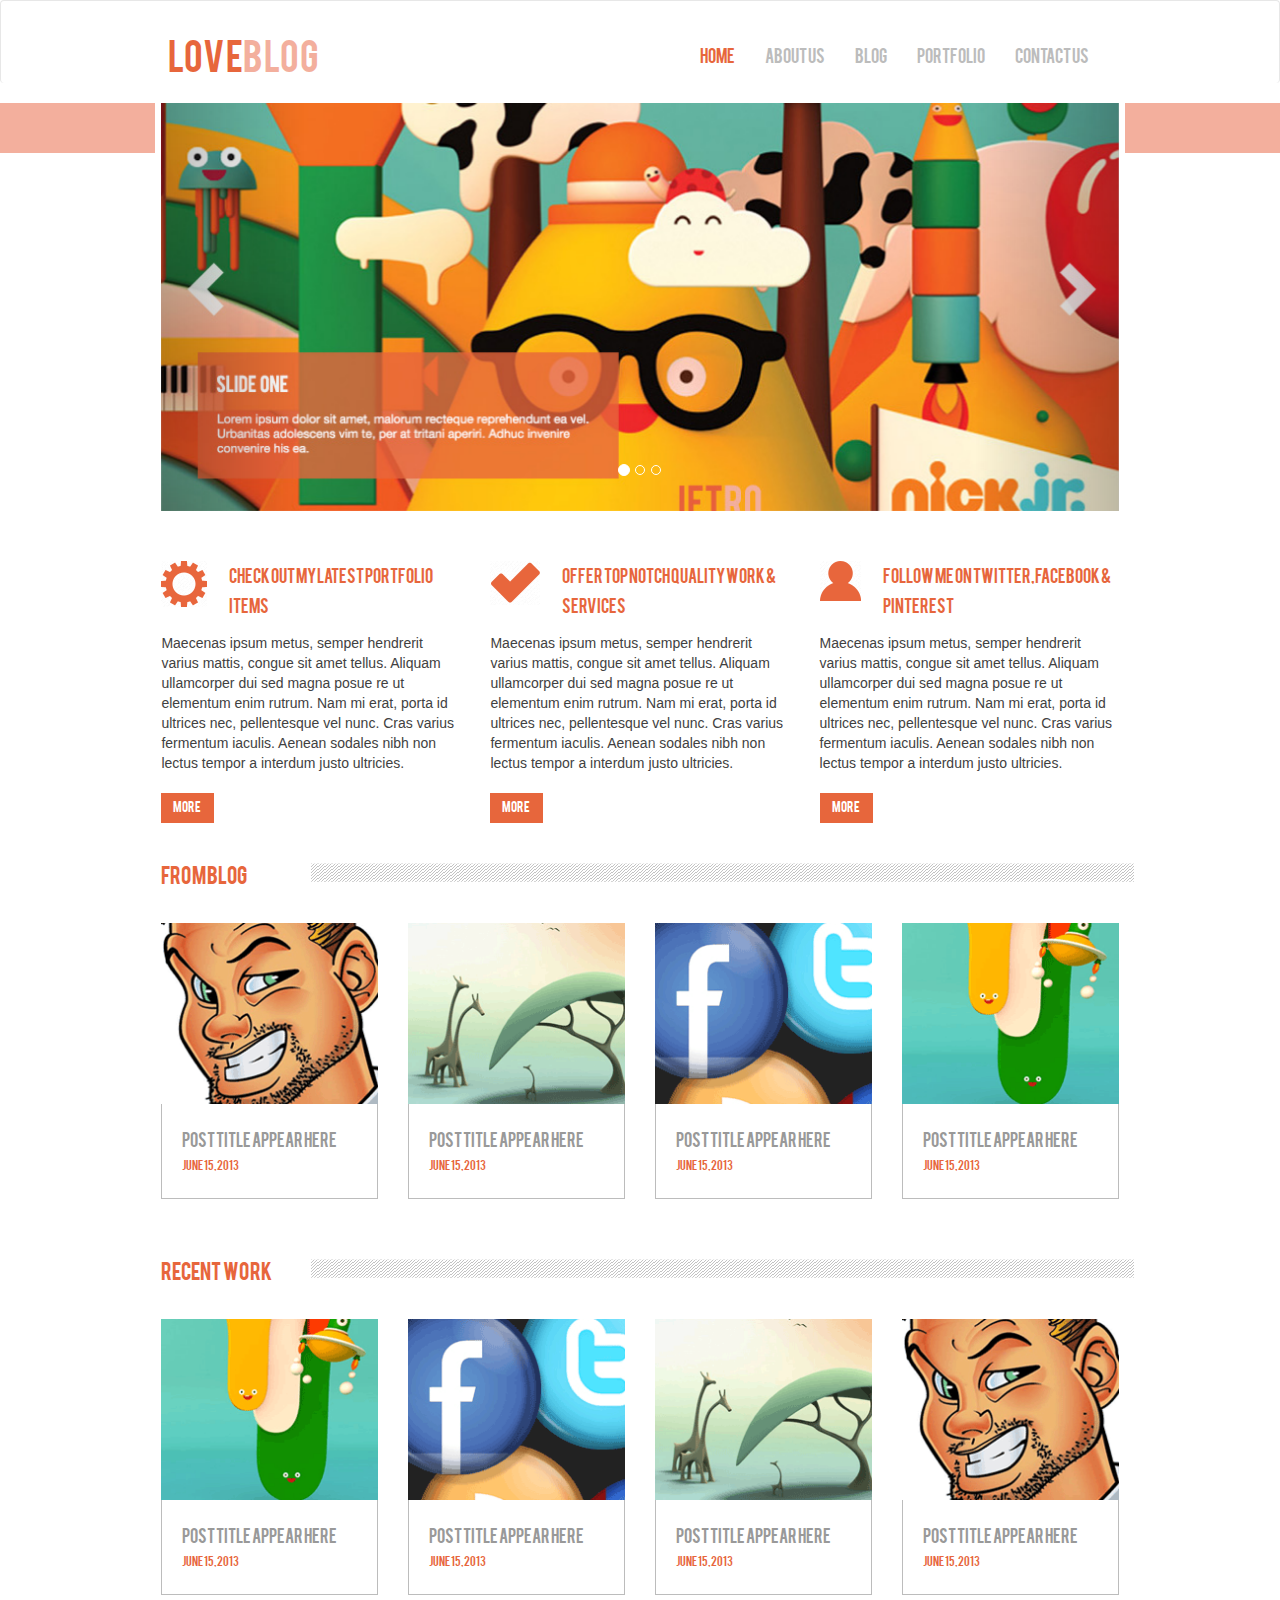
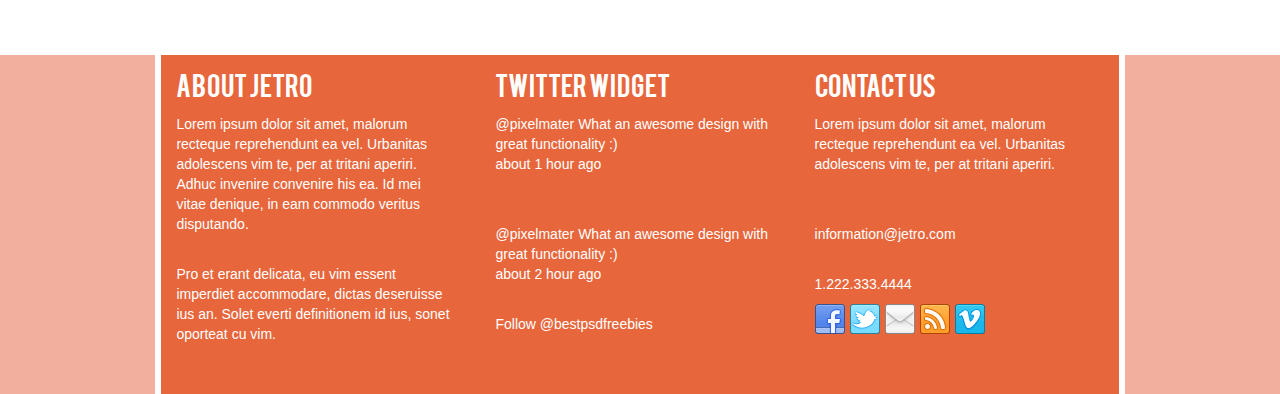
<file: index.html>
<!DOCTYPE html>
<html lang="en">
<head>
	<meta charset="UTF-8">
	<title>Welcome to my site</title>
	<meta http-equiv="Content-Type" content="text/html; charset=utf-8" />
	<meta name="viewport" content="width=device-width, initial-scale=1.0">
	<link rel="stylesheet" href="css/bootstrap.min.css">
	<link rel="stylesheet" href="https://maxcdn.bootstrapcdn.com/bootstrap/3.3.6/css/bootstrap.min.css" integrity="sha384-1q8mTJOASx8j1Au+a5WDVnPi2lkFfwwEAa8hDDdjZlpLegxhjVME1fgjWPGmkzs7" crossorigin="anonymous">	
	<link href="css/main.css" rel="stylesheet" media="screen">
	<link href='http://fonts.googleapis.com/css?family=Open+Sans+Condensed:300|Playfair+Display:400italic' rel='stylesheet' type='text/css' />

</head>
<body>	
	<header>
		<nav class="navbar navbar-default" role="navigation">
			<!-- El logotipo y el icono que despliega el menú se agrupan para mostrarlos mejor en los dispositivos móviles -->
			<div class="container">
				<div class="navbar-header">

					<button type="button" class="navbar-toggle" data-toggle="collapse" data-target=".navbar-ex1-collapse">
						<span class="sr-only">Desplegar navegación</span>
						<span class="icon-bar"></span>
						<span class="icon-bar"></span>
						<span class="icon-bar"></span>
					</button>
					<div>	
						<a class="navbar-brand" href="index.html">LOVE<span>BLOG</span></a>
					</div>
				</div>
				<!-- Agrupar los enlaces de navegación, los formularios y cualquier otro elemento que se pueda ocultar al minimizar la barra -->
				<div class="collapse navbar-collapse navbar-ex1-collapse">
					<ul class="nav navbar-nav navbar-right">
						<li ><a class="active" href="index.html">Home</a></li>
						<li ><a href="aboutus.html">About us</a></li>
						<li ><a href="blog.html">Blog</a></li>
						<li ><a href="portafolio


						.html">Portfolio</a></li>
						<li ><a href="contactus.html">Contact us</a></li>
					</ul>
				</div>
			</div>
		</nav>
	</header>
	<section class="box-orangelight">	
	</section>	
	<section class="encima">	
		<div class="container">
			<div id="myCarousel" class="carousel slide" data-ride="carousel">
				<!-- Indicators -->
				<ol class="carousel-indicators hidden-xs">
					<li data-target="#myCarousel" data-slide-to="0" class="active"></li>
					<li data-target="#myCarousel" data-slide-to="1"></li>
					<li data-target="#myCarousel" data-slide-to="2"></li>
				</ol>

				<!-- Wrapper for slides -->
				<div class="carousel-inner" role="listbox hidden-xs">
					<div class="item active ">
						<img class="img-responsive" src="images/slider.jpg" alt=""/>
						<div class="carousel-caption hidden-xs">
						</div>
					</div>
					<div class="item">
						<img src="images/large/1.jpg" alt=""/>
						<div class="carousel-caption hidden-xs">
						</div>
					</div>
					<div class="item ">
						<img src="images/large/2.jpg" alt=""/>
						<div class="carousel-caption hidden-xs">
						</div>
					</div>
					<div class="item ">
						<img src="images/large/3.jpg" alt=""/>
						<div class="carousel-caption hidden-xs">
						</div>
					</div>
					<div class="item ">
						<img src="images/large/4.jpg" alt=""/>
						<div class="carousel-caption hidden-xs">
						</div>
					</div>
					<div class="item ">
						<img src="images/large/5.jpg" alt=""/>
						<div class="carousel-caption hidden-xs">
						</div>
					</div>
					<div class="item ">
						<img src="images/large/6.jpg" alt=""/>
						<div class="carousel-caption hidden-xs">
						</div>
					</div>
					<div class="item ">
						<img src="images/large/7.jpg" alt=""/>
						<div class="carousel-caption hidden-xs">
						</div>
					</div>
				</div>
				<!-- Left and right controls -->
				<a class="hidden-xs left carousel-control" href="#myCarousel" role="button" data-slide="prev">
				</a>
				<a class="hidden-xs right carousel-control" href="#myCarousel" role="button" data-slide="next">
				</a>
			</div>
		</div>
	</section>
	<section id="services">	
		<div class="container">
			<div class="row">
				<div class="col-md-4">
					<div class="media">
						<div class="media-left">
							<a href="#">
								<img class="media-object" src="images/portfolio.png" alt="tools">
							</a>
						</div>
						<div class="media-body">
							<h5>Check out my latest portfolio items</h5>
						</div>
					</div>
					<p>Maecenas ipsum metus, semper hendrerit varius mattis, congue sit amet tellus. Aliquam ullamcorper dui sed magna posue re ut elementum enim rutrum. Nam mi erat, porta id ultrices nec, pellentesque vel nunc. Cras varius fermentum iaculis. Aenean sodales nibh non lectus tempor a interdum justo ultricies.</p>
					<a class="btn-more" href="#">More</a>	
				</div>
				<div class="col-md-4">
					<div class="media">
						<div class="media-left">
							<a href="#">
								<img class="media-object" src="images/offer.png" alt="offer">
							</a>
						</div>
						<div class="media-body">
							<h5>Offer Top Notch Quality Work & Services</h5>
						</div>
					</div>
					<p>Maecenas ipsum metus, semper hendrerit varius mattis, congue sit amet tellus. Aliquam ullamcorper dui sed magna posue re ut elementum enim rutrum. Nam mi erat, porta id ultrices nec, pellentesque vel nunc. Cras varius fermentum iaculis. Aenean sodales nibh non lectus tempor a interdum justo ultricies.</p>
					<a class="btn-more" href="#">More</a>
				</div>
				<div class="col-md-4">
					<div class="media">
						<div class="media-left">
							<a href="#">
								<img class="media-object" src="images/follow.png" alt="follow">
							</a>
						</div>
						<div class="media-body">
							<h5>Follow Me on Twitter,Facebook & Pinterest</h5>
						</div>
					</div>
					<p>Maecenas ipsum metus, semper hendrerit varius mattis, congue sit amet tellus. Aliquam ullamcorper dui sed magna posue re ut elementum enim rutrum. Nam mi erat, porta id ultrices nec, pellentesque vel nunc. Cras varius fermentum iaculis. Aenean sodales nibh non lectus tempor a interdum justo ultricies.</p>
					<a class="btn-more" href="#">More</a>	
				</div>
			</div>	
		</div>
	</section>
	<section id="pictures">
		<div class="container">
			<div class="row pdtb-40-20">
				<div class="col-md-2 ">
					<h4>FROMBLOG</h4>
				</div>
				<div class="col-md-10 bg-rayas">
				</div>
			</div>
			<div class="row">
				<div class="col-md-3 col-xs-6">
					<div class="thumbnail pd-0">
						<img src="images/recent1.png" alt="">
						<div class="caption">
							<h5>Post title appear here</h5>					
							<h6>JUNE 15,2013</h6>
						</div>
					</div>
				</div>
				<div class="col-md-3 col-xs-6">
					<div class="thumbnail pd-0">
						<img src="images/recent2.png" alt="">
						<div class="caption">
							<h5>Post title appear here</h5>					
							<h6>JUNE 15,2013</h6>
						</div>
					</div>
				</div>			
				<div class="col-md-3 col-xs-6">
					<div class="thumbnail pd-0">
						<img src="images/recent3.png" alt="">
						<div class="caption">
							<h5>Post title appear here</h5>					
							<h6>JUNE 15,2013</h6>
						</div>
					</div>
				</div>
				<div class="col-md-3 col-xs-6">
					<div class="thumbnail pd-0">
						<img src="images/recent4.png" alt="">
						<div class="caption">
							<h5>Post title appear here</h5>					
							<h6>JUNE 15,2013</h6>
						</div>
					</div>
				</div>
			</div>		
			<div class="row pdtb-40-20">
				<div class="col-md-2 ">
					<h4>RECENT WORK</h4>
				</div>
				<div class="col-md-10 bg-rayas">
				</div>
			</div>
			<div class="row pdb-40">
				<div class="col-md-3 col-xs-6">
					<div class="thumbnail pd-0">
						<img src="images/recent4.png" alt="">
						<div class="caption">
							<h5>Post title appear here</h5>					
							<h6>JUNE 15,2013</h6>
						</div>
					</div>
				</div>
				<div class="col-md-3 col-xs-6">
					<div class="thumbnail pd-0">
						<img src="images/recent3.png" alt="">
						<div class="caption">
							<h5>Post title appear here</h5>					
							<h6>JUNE 15,2013</h6>
						</div>
					</div>
				</div>			
				<div class="col-md-3 col-xs-6">
					<div class="thumbnail pd-0">
						<img src="images/recent2.png" alt="">
						<div class="caption">
							<h5>Post title appear here</h5>					
							<h6>JUNE 15,2013</h6>
						</div>
					</div>
				</div>
				<div class="col-md-3 col-xs-6">
					<div class="thumbnail pd-0">
						<img src="images/recent1.png" alt="">
						<div class="caption">
							<h5>Post title appear here</h5>					
							<h6>JUNE 15,2013</h6>
						</div>
					</div>
				</div>
			</div>				
		</div>			
	</section>
	<footer class="box-orangelight">
		<div class="container">
			<div class="row pdb-40 bg-orange">
				<div class="col-md-4">
				<h3>About Jetro</h3>	
				<p>Lorem ipsum dolor sit amet, malorum recteque reprehendunt ea vel. Urbanitas adolescens vim te, per at tritani aperiri. Adhuc invenire convenire his ea. Id mei vitae denique, in eam commodo veritus disputando. </p>
				<br>	
				<p>Pro et erant delicata, eu vim essent imperdiet accommodare, dictas deseruisse ius an. Solet everti definitionem id ius, sonet oporteat cu vim.</p>			
				</div>
				<div class="col-md-4">
				<h3>Twitter Widget</h3>
				<p>@pixelmater What an awesome design with great functionality :)<br>about 1 hour ago</p>
				<br><br>
				<p>@pixelmater What an awesome design with great functionality :)<br>about 2 hour ago</p>
				<br>	
				<p>Follow @bestpsdfreebies</p>
				</div>
				<div class="col-md-4">
				<h3>Contact us</h3>
				<p>Lorem ipsum dolor sit amet, malorum recteque reprehendunt ea vel. Urbanitas adolescens vim te, per at tritani aperiri.</p>
				<br><br>
				<p>information@jetro.com</p>
				<br>
				<p>1.222.333.4444</p>
				<div class="bg-social">
					<ul class="list-inline list-unstyled">
						<li><a href="#" class="facebook">&nbsp;</a></li>
						<li><a href="#" class="twitter">&nbsp;</a></li>
						<li><a href="#" class="email">&nbsp;</a></li>
						<li><a href="#" class="feed">&nbsp;</a></li>
						<li><a href="#" class="vimeo">&nbsp;</a></li>
					</ul>
				</div>
				</div>
			</div>
		</div>
	</footer>
	<script src="./js/jquery.js"></script>
	<script src="./js/bootstrap.min.js"></script>	
</body>
</html>
</file>
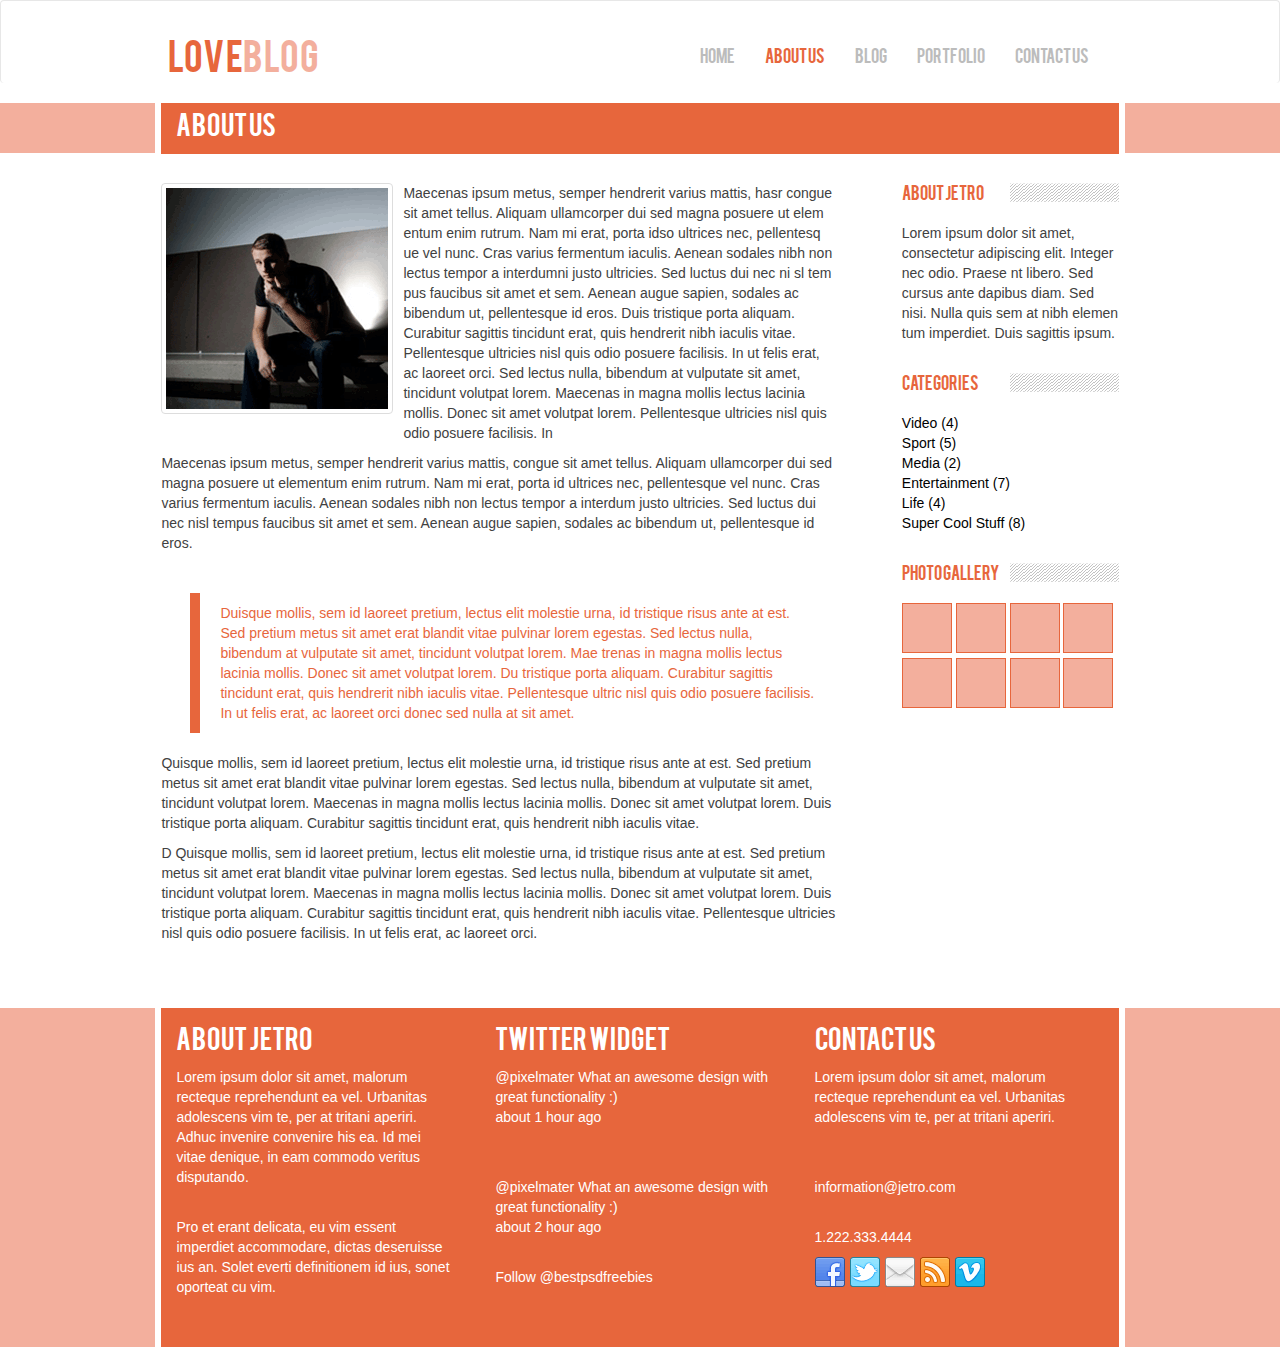
<file: aboutus.html>
<!DOCTYPE html>
	<html lang="en">
	<head>
		<meta charset="UTF-8">
		<title>Welcome to my site</title>
		<meta http-equiv="Content-Type" content="text/html; charset=utf-8" />
		<meta name="viewport" content="width=device-width, initial-scale=1.0">
		<link rel="stylesheet" href="css/bootstrap.min.css">
		<link href="css/main.css" rel="stylesheet" media="screen">
		<link href='http://fonts.googleapis.com/css?family=Open+Sans+Condensed:300|Playfair+Display:400italic' rel='stylesheet' type='text/css' />
	</head>

<body>	
	<header>
		<nav class="navbar navbar-default" role="navigation">
			<!-- El logotipo y el icono que despliega el menú se agrupan para mostrarlos mejor en los dispositivos móviles -->
			<div class="container">
				<div class="navbar-header">
					<button type="button" class="navbar-toggle" data-toggle="collapse" data-target=".navbar-ex1-collapse">
						<span class="sr-only">Desplegar navegación</span>
						<span class="icon-bar"></span>
						<span class="icon-bar"></span>
						<span class="icon-bar"></span>
					</button>
					<div>	
						<a class="navbar-brand" href="index.html">LOVE<span>BLOG</span></a>
					</div>
				</div>
				<!-- Agrupar los enlaces de navegación, los formularios y cualquier otro elemento que se pueda ocultar al minimizar la barra -->
				<div class="collapse navbar-collapse navbar-ex1-collapse">
					<ul class="nav navbar-nav navbar-right">
						<li ><a href="index.html">Home</a></li>
						<li ><a class="active" href="aboutus.html">About us</a></li>
						<li ><a href="blog.html">Blog</a></li>
						<li ><a href="portafolio.html">Portfolio</a></li>
						<li ><a href="contactus.html">Contact us</a></li>
					</ul>
				</div>
			</div>
		</nav>
	</header>	
	<section class="box-orangelight repeat">	
		<div class="container">
			<div class="row">
				<div class="col-md-12">
					<div class="bg-orange">
						<h3>About Us</h3>
					</div>
				</div>
			</div>
		</div>
	</section>	
	<section id="aboutus">
		<div class="container">
			<div class="row pdtb-30-55">
				<div class="col-md-9 pdr-45">
					<div class="media">
						<div class="media-left">
							<a href="#">
								<img class="media-object img-thumbnail" src="images/author.png" alt="...">
							</a>
						</div>
						<div class="media-body">
							<p>Maecenas ipsum metus, semper hendrerit varius mattis, hasr congue sit amet tellus. Aliquam ullamcorper dui sed magna posuere ut elem entum enim rutrum. Nam mi erat, porta idso ultrices nec, pellentesq ue vel nunc. Cras varius fermentum iaculis. Aenean sodales nibh non lectus tempor a interdumni justo ultricies. Sed luctus dui nec ni  sl tem pus faucibus sit amet et sem. Aenean augue sapien, sodales ac bibendum ut, pellentesque id eros. Duis tristique porta aliquam. Curabitur sagittis tincidunt erat, quis hendrerit nibh iaculis vitae. Pellentesque ultricies nisl quis odio posuere facilisis. In ut felis erat, ac laoreet orci. Sed lectus nulla, bibendum at vulputate sit amet, tincidunt volutpat lorem. Maecenas in magna mollis lectus lacinia mollis. Donec sit amet volutpat lorem. Pellentesque ultricies nisl quis odio posuere facilisis. In</p>
							
						</div>
					</div>
					<p>Maecenas ipsum metus, semper hendrerit varius mattis, congue sit amet tellus. Aliquam ullamcorper dui sed magna posuere ut elementum enim rutrum. Nam mi erat, porta id ultrices nec, pellentesque vel nunc. Cras varius fermentum iaculis. Aenean sodales nibh non lectus tempor a interdum justo ultricies. Sed luctus dui nec nisl tempus faucibus sit amet et sem. Aenean augue sapien, sodales ac bibendum ut, pellentesque id eros.</p>
					<blockquote>
						<p>Duisque mollis, sem id laoreet pretium, lectus elit molestie urna, id tristique risus ante at est. Sed pretium metus sit amet erat blandit vitae pulvinar lorem egestas. Sed lectus nulla, bibendum at vulputate sit amet, tincidunt volutpat lorem. Mae trenas in magna mollis lectus lacinia mollis. Donec sit amet volutpat lorem. Du tristique porta aliquam. Curabitur sagittis tincidunt erat, quis hendrerit nibh iaculis vitae. Pellentesque ultric nisl quis odio posuere facilisis. In ut felis erat, ac laoreet orci donec sed nulla at sit amet.</p>
					</blockquote>
					<p>Quisque mollis, sem id laoreet pretium, lectus elit molestie urna, id tristique risus ante at est. Sed pretium metus sit amet erat blandit vitae pulvinar lorem egestas. Sed lectus nulla, bibendum at vulputate sit amet, tincidunt volutpat lorem. Maecenas in magna mollis lectus lacinia mollis. Donec sit amet volutpat lorem. Duis tristique porta aliquam. Curabitur sagittis tincidunt erat, quis hendrerit nibh iaculis vitae. </p>
					<p>D Quisque mollis, sem id laoreet pretium, lectus elit molestie urna, id tristique risus ante at est. Sed pretium metus sit           	         amet erat blandit vitae pulvinar lorem egestas. Sed lectus nulla, bibendum at vulputate sit amet, tincidunt volutpat lorem. Maecenas in magna mollis lectus lacinia mollis. Donec sit amet volutpat lorem. Duis tristique porta aliquam. Curabitur sagittis tincidunt erat, quis hendrerit nibh iaculis vitae. Pellentesque ultricies nisl quis odio posuere facilisis. In ut felis erat, ac laoreet orci.</p>
				</div>
				<div class="col-md-3 aside">
						<div class="col-md-6 col-xs-6 pd-0 ">
							<h5>About Jetro</h5>
						</div>
						<div class="col-md-6 col-xs-6  bg-rayas">
						</div>
						<p>Lorem ipsum dolor sit amet, consectetur adipiscing elit. Integer nec odio. Praese nt libero. Sed cursus ante dapibus diam. Sed nisi. Nulla quis sem at nibh elemen tum imperdiet. Duis sagittis ipsum. </p>
						<div class="col-md-6 col-xs-6 pd-0  mgt-20">
							<h5>Categories</h5>
						</div>
						<div class="col-md-6 col-xs-6 bg-rayas mgt-20">
						</div>					
						<ul class="list-unstyled">
								<li><a href="">Video (4)</a></li>
								<li><a href="">Sport (5)</a></li>
								<li><a href="">Media (2)</a></li>
								<li><a href="">Entertainment (7)</a></li>
								<li><a href="">Life (4)</a></li>
								<li><a href="">Super Cool Stuff (8)</a></li>
							</ul>
						<div class="col-md-6 col-xs-6 pd-0  mgt-20">
							<h5>Photo Gallery</h5>
						</div>
						<div class="col-md-6 col-xs-6 bg-rayas mgt-20">
						</div>
						<div class="gallery"></div>
						<div class="gallery"></div>
						<div class="gallery"></div>
						<div class="gallery"></div>	
						<div class="gallery"></div>
						<div class="gallery"></div>
						<div class="gallery"></div>
						<div class="gallery"></div>	
				</div>
			</div>
		</div>
	</section>
	<footer class="box-orangelight">
		<div class="container">
			<div class="row pdb-40 bg-orange	">
				<div class="col-md-4">
					<h3>About Jetro</h3>	
					<p>Lorem ipsum dolor sit amet, malorum recteque reprehendunt ea vel. Urbanitas adolescens vim te, per at tritani aperiri. Adhuc invenire convenire his ea. Id mei vitae denique, in eam commodo veritus disputando. </p>
					<br>	
					<p>Pro et erant delicata, eu vim essent imperdiet accommodare, dictas deseruisse ius an. Solet everti definitionem id ius, sonet oporteat cu vim.</p>			
				</div>
				<div class="col-md-4">
					<h3>Twitter Widget</h3>
					<p>@pixelmater What an awesome design with great functionality :)<br>about 1 hour ago</p>
					<br><br>
					<p>@pixelmater What an awesome design with great functionality :)<br>about 2 hour ago</p>
					<br>	
					<p>Follow @bestpsdfreebies</p>
				</div>
				<div class="col-md-4">
					<h3>Contact us</h3>
					<p>Lorem ipsum dolor sit amet, malorum recteque reprehendunt ea vel. Urbanitas adolescens vim te, per at tritani aperiri.</p>
					<br><br>
					<p>information@jetro.com</p>
					<br>
					<p>1.222.333.4444</p>
					<div class="bg-social">
						<ul class="list-inline list-unstyled">
							<li><a href="#" class="facebook">&nbsp;</a></li>
							<li><a href="#" class="twitter">&nbsp;</a></li>
							<li><a href="#" class="email">&nbsp;</a></li>
							<li><a href="#" class="feed">&nbsp;</a></li>
							<li><a href="#" class="vimeo">&nbsp;</a></li>
						</ul>
					</div>
				</div>
			</div>
		</div>
	</footer>
	<script src="./js/jquery.js"></script>
	<script src="./js/bootstrap.min.js"></script>						
</body>
</html>
</file>
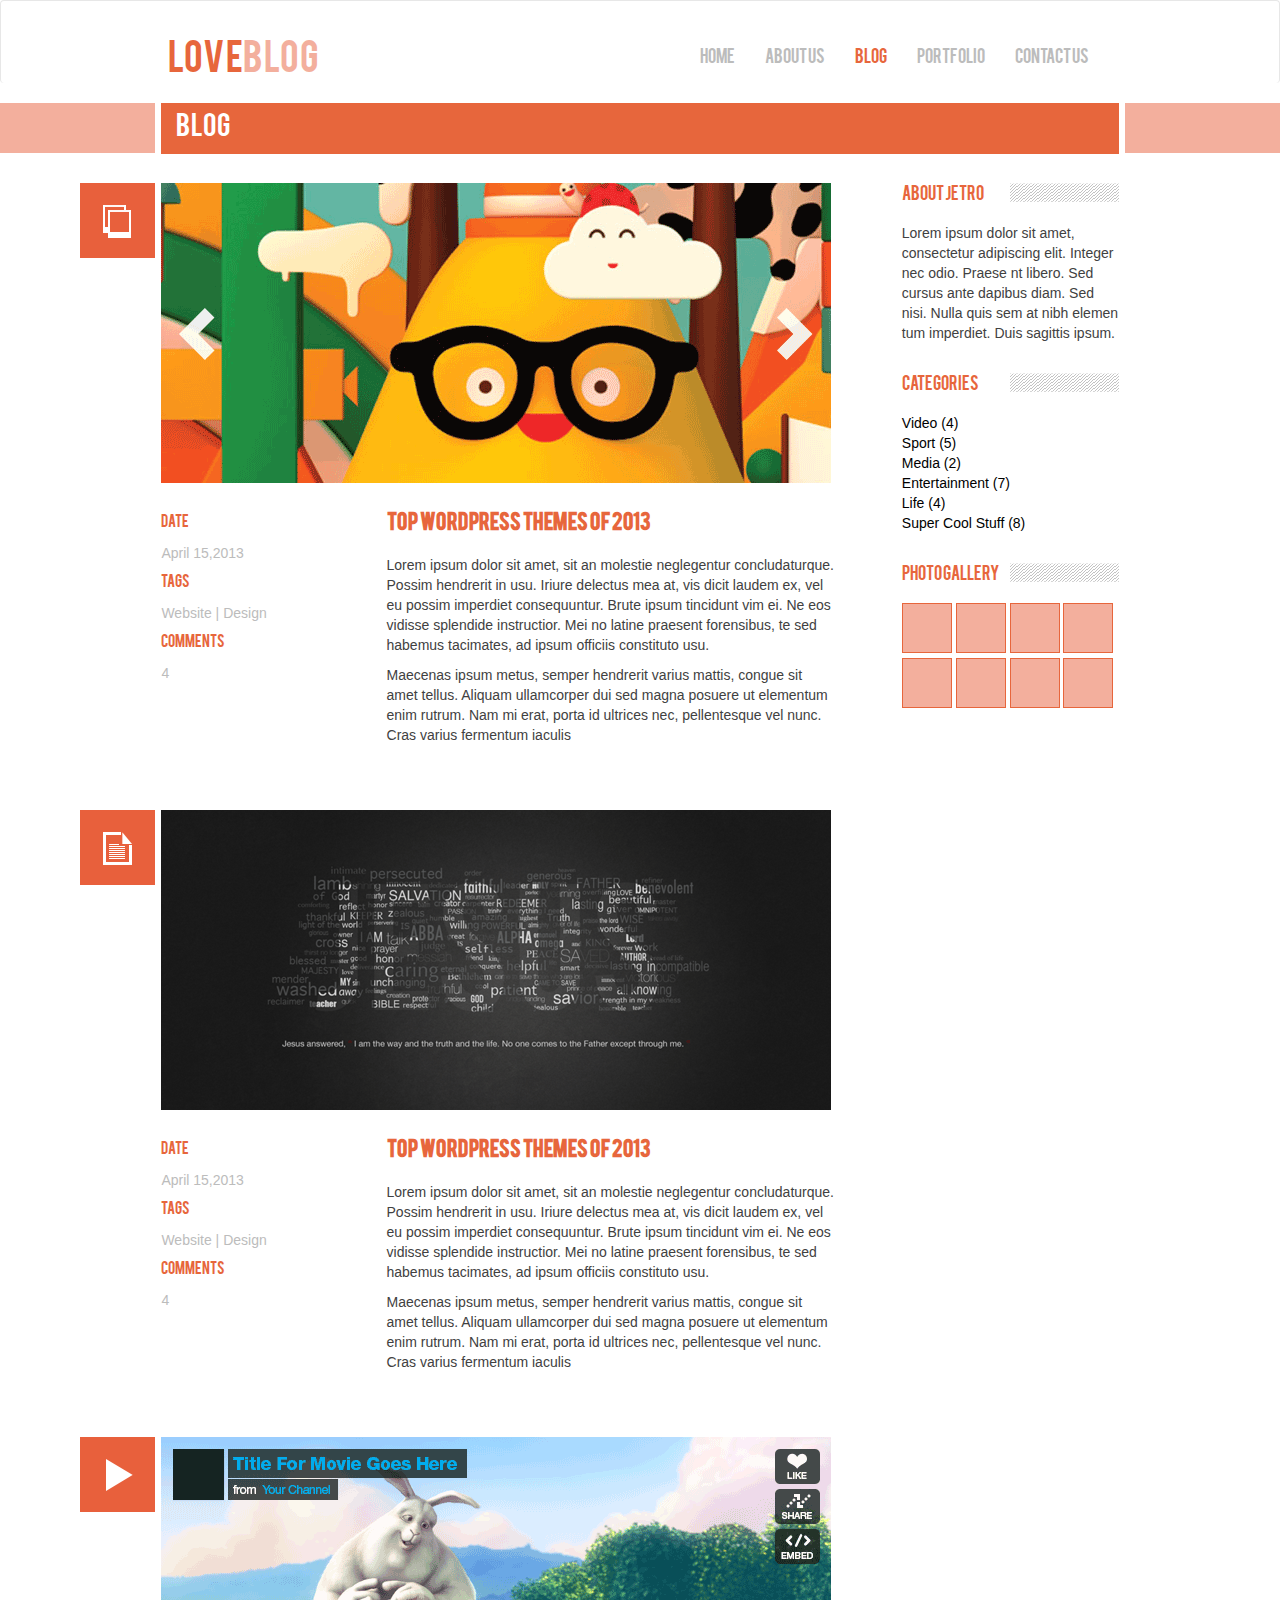
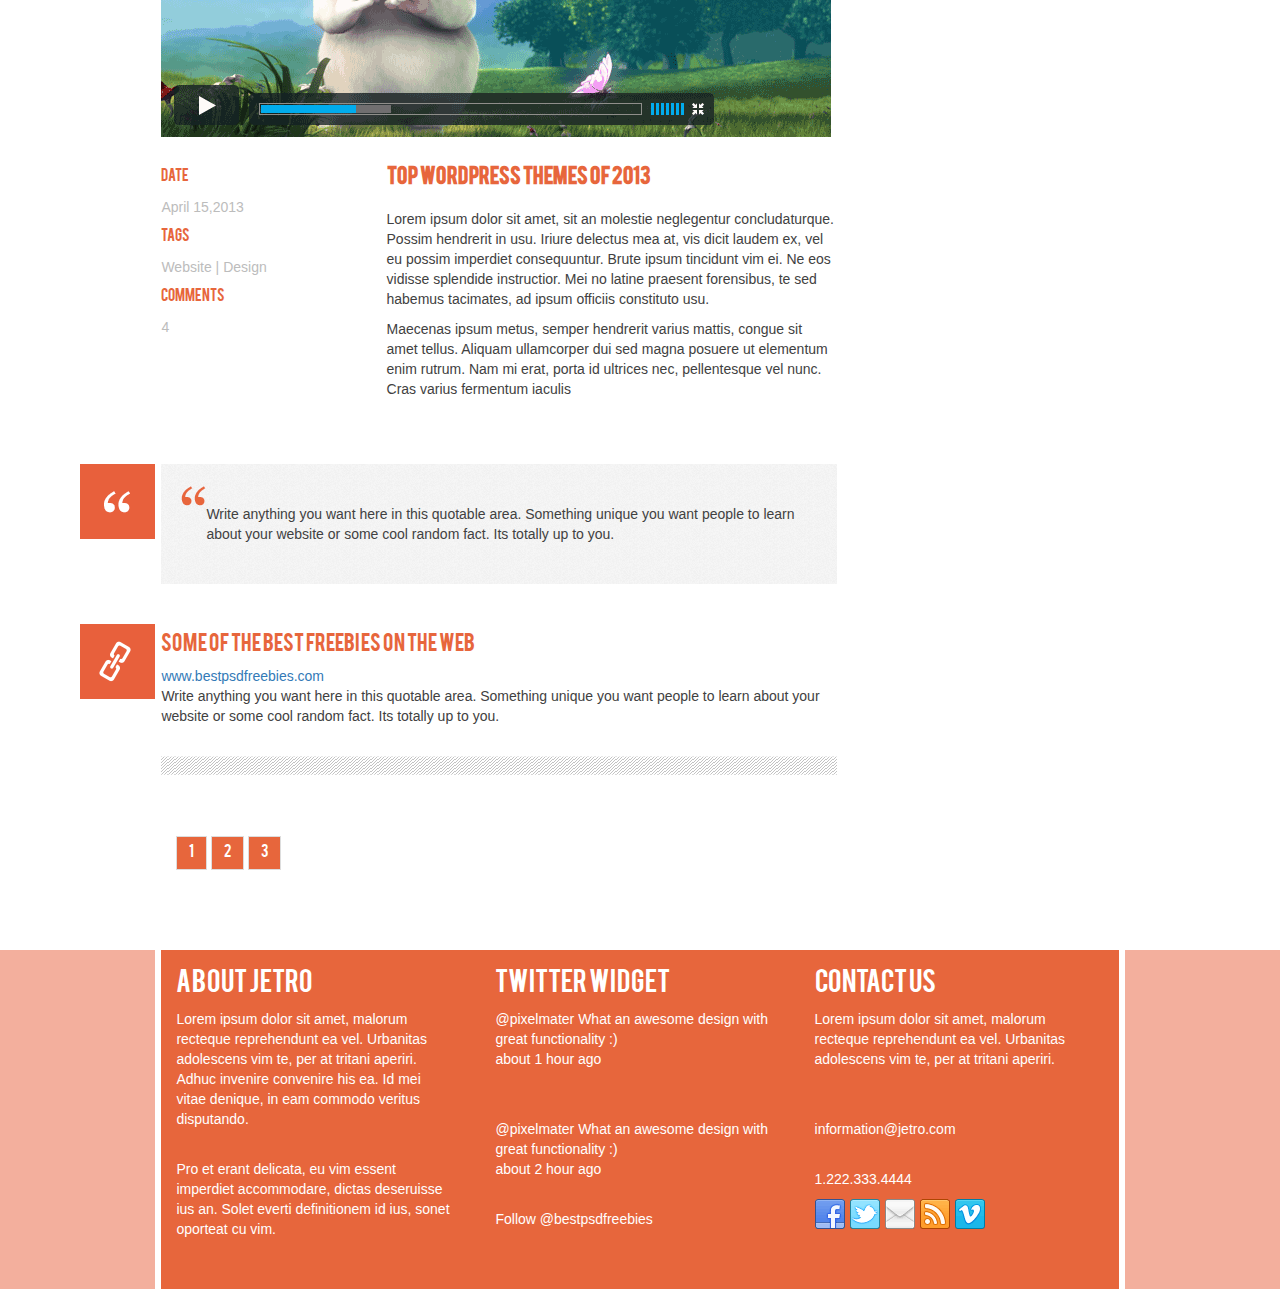
<file: blog.html>
<!DOCTYPE html>
<html lang="en">
<head>
	<meta charset="UTF-8">
	<title>Welcome to my site</title>
	<meta http-equiv="Content-Type" content="text/html; charset=utf-8" />
	<meta name="viewport" content="width=device-width, initial-scale=1.0">
	<link rel="stylesheet" href="css/bootstrap.min.css">
	<link href="css/main.css" rel="stylesheet" media="screen">
	<link href='http://fonts.googleapis.com/css?family=Open+Sans+Condensed:300|Playfair+Display:400italic' rel='stylesheet' type='text/css' />
</head>

<body>	
	<header>
		<nav class="navbar navbar-default" role="navigation">
			<!-- El logotipo y el icono que despliega el menú se agrupan para mostrarlos mejor en los dispositivos móviles -->
			<div class="container">
				<div class="navbar-header">

					<button type="button" class="navbar-toggle" data-toggle="collapse" data-target=".navbar-ex1-collapse">
						<span class="sr-only">Desplegar navegación</span>
						<span class="icon-bar"></span>
						<span class="icon-bar"></span>
						<span class="icon-bar"></span>
					</button>
					<div>	
						<a class="navbar-brand" href="index.html">LOVE<span>BLOG</span></a>
					</div>
				</div>
				<!-- Agrupar los enlaces de navegación, los formularios y cualquier otro elemento que se pueda ocultar al minimizar la barra -->
				<div class="collapse navbar-collapse navbar-ex1-collapse">
					<ul class="nav navbar-nav navbar-right">
						<li ><a href="index.html">Home</a></li>
						<li ><a href="aboutus.html">About us</a></li>
						<li ><a class="active" href="blog.html">Blog</a></li>
						<li ><a href="portafolio.html">Portfolio</a></li>
						<li ><a href="contactus.html">Contact us</a></li>
					</ul>
				</div>
			</div>
		</nav>
	</header>
	<section class="box-orangelight repeat">	
		<div class="container">
			<div class="row">
				<div class="col-md-12">
					<div class="bg-orange">
						<h3>Blog</h3>
					</div>
				</div>
			</div>
		</div>
	</section>	
	<section id="blog">
		<div class="container">
			<div class="row pdtb-30-55">
				<div class="col-md-9 pdr-45">
					<div class="row">
						<div class="imageright">
							<img src="images/icon1.png" alt="icon">		
						</div>	
						<div class="div">
							<img class="img-responsive" src="images/post1.png" alt="">
						</div>
						<div class="col-md-4 pdtb-30-55 pdr-45">
							<p>DATE</p>
							<p>April 15,2013</p>
							<p>TAGS</p>
							<p>Website | Design</p>
							<p>COMMENTS</p>
							<p>4</p>
						</div>
						<div class="col-md-8 pdtb-30-55">
							<h4>Top  WordPress  Themes  of  2013</h4>
							<p>Lorem ipsum dolor sit amet, sit an molestie neglegentur concludaturque. Possim hendrerit in usu. Iriure delectus mea at, vis dicit laudem ex, vel eu possim imperdiet consequuntur. Brute ipsum tincidunt vim ei. Ne eos vidisse splendide instructior. Mei no latine praesent forensibus, te sed habemus tacimates, ad ipsum officiis constituto usu.</p>
							<p>Maecenas ipsum metus, semper hendrerit varius mattis, congue sit amet tellus. Aliquam ullamcorper dui sed magna posuere ut elementum enim rutrum. Nam mi erat, porta id ultrices nec, pellentesque vel nunc. Cras varius fermentum iaculis</p>
						</div>
					</div>
					<div class="row bg-rayas mgb-20 "></div>
					<div class="row">
						<div class="imageright">
							<img src="images/icon2.png" alt="icon">		
						</div>								
						<div class="div">
							<img class="img-responsive" src="images/post2.png" alt="">
						</div>

						<div class="col-md-4 pdtb-30-55 pdr-45">
							<p>DATE</p>
							<p>April 15,2013</p>
							<p>TAGS</p>
							<p>Website | Design</p>
							<p>COMMENTS</p>
							<p>4</p>
						</div>
						<div class="col-md-8 pdtb-30-55">
							<h4>Top  WordPress  Themes  of  2013</h4>
							<p>Lorem ipsum dolor sit amet, sit an molestie neglegentur concludaturque. Possim hendrerit in usu. Iriure delectus mea at, vis dicit laudem ex, vel eu possim imperdiet consequuntur. Brute ipsum tincidunt vim ei. Ne eos vidisse splendide instructior. Mei no latine praesent forensibus, te sed habemus tacimates, ad ipsum officiis constituto usu.</p>
							<p>Maecenas ipsum metus, semper hendrerit varius mattis, congue sit amet tellus. Aliquam ullamcorper dui sed magna posuere ut elementum enim rutrum. Nam mi erat, porta id ultrices nec, pellentesque vel nunc. Cras varius fermentum iaculis</p>
						</div>
					</div>
					<div class="row">	
						<div class="row bg-rayas mgb-20"></div>
						<div class="imageright">
							<img src="images/icon3.png" alt="icon">		
						</div>	
						<div class="div">
							<img class="img-responsive" src="images/post3.png" alt="">
						</div>
						<div class="col-md-4 pdtb-30-55 pdr-45">
							<p>DATE</p>
							<p>April 15,2013</p>
							<p>TAGS</p>
							<p>Website | Design</p>
							<p>COMMENTS</p>
							<p>4</p>
						</div>
						<div class="col-md-8 pdtb-30-55">
							<h4>Top  WordPress  Themes  of  2013</h4>
							<p>Lorem ipsum dolor sit amet, sit an molestie neglegentur concludaturque. Possim hendrerit in usu. Iriure delectus mea at, vis dicit laudem ex, vel eu possim imperdiet consequuntur. Brute ipsum tincidunt vim ei. Ne eos vidisse splendide instructior. Mei no latine praesent forensibus, te sed habemus tacimates, ad ipsum officiis constituto usu.</p>
							<p>Maecenas ipsum metus, semper hendrerit varius mattis, congue sit amet tellus. Aliquam ullamcorper dui sed magna posuere ut elementum enim rutrum. Nam mi erat, porta id ultrices nec, pellentesque vel nunc. Cras varius fermentum iaculis</p>
						</div>
					</div>
					<div class="row bg-rayas mgb-20"></div>
					<div class="row">
						<div class="imageright">
							<img src="images/icon4.png" alt="icon">		
						</div>						
						<div class="col-md-12 bg-quote pd-0 mgb-40">
							<div class="quote pull-left">
								<img src="images/quote.png" alt="">	
							</div>
							<div class="quote-text">	
								<p>Write anything you want here in this quotable area. Something unique you want people to learn about your website or some cool random fact. Its totally up to you. </p>
							</div>
						</div>
					</div>
					<div class="row bg-rayas mgb-20"></div>
					<div class="row">
						<div class="imageright">
							<img src="images/icon4.png" alt="icon">		
						</div>
						<div class="col-md-12 mgb-20 pd-0">
							<h4>Some  of  the  best  freebies  on  the  web</h4>
							<a href="">www.bestpsdfreebies.com</a>
							<p>Write anything you want here in this quotable area. Something unique you want people to learn 
								about your website or some cool random fact. Its totally up to you. </p>
							</div>
							<div class="col-md-12 bg-rayas mgb-20"></div>
							<div class="imageright">
								<img src="images/icon5.png" alt="icon">		
							</div>						
						</div>
						<div class="row">
							<div class="col-md-12">
								<ul class="pagination">
									<li><a href="#">1</a></li>
									<li><a href="#">2</a></li>
									<li><a href="#">3</a></li>
								</ul>
							</div>
						</div>
				</div>
				<div class="col-md-3 aside">
						<div class="col-md-6 col-xs-6 pd-0">
							<h5>About Jetro</h5>
						</div>
						<div class="col-md-6 col-xs-6  bg-rayas"></div>
						<p>Lorem ipsum dolor sit amet, consectetur adipiscing elit. Integer nec odio. Praese nt libero. Sed cursus ante dapibus diam. Sed nisi. Nulla quis sem at nibh elemen tum imperdiet. Duis sagittis ipsum. </p>
						<div class="col-md-6 col-xs-6 pd-0  mgt-20">
							<h5>Categories</h5>
						</div>
						<div class="col-md-6 col-xs-6 bg-rayas mgt-20"></div>					
						<ul class="list-unstyled">
							<li><a href="">Video (4)</a></li>
							<li><a href="">Sport (5)</a></li>
							<li><a href="">Media (2)</a></li>
							<li><a href="">Entertainment (7)</a></li>
							<li><a href="">Life (4)</a></li>
							<li><a href="">Super Cool Stuff (8)</a></li>
						</ul>
						<div class="col-md-6 col-xs-6 pd-0  mgt-20">
							<h5>Photo Gallery</h5>
						</div>
						<div class="col-md-6 col-xs-6 bg-rayas mgt-20"></div>
						<div class="gallery"></div>
						<div class="gallery"></div>
						<div class="gallery"></div>
						<div class="gallery"></div>	
						<div class="gallery"></div>
						<div class="gallery"></div>
						<div class="gallery"></div>
						<div class="gallery"></div>	
				</div>				
			</div>
		</div>
	</section>		
		<footer class="box-orangelight">
			<div class="container">
				<div class="row pdb-40 bg-orange">
					<div class="col-md-4">
						<h3>About Jetro</h3>	
						<p>Lorem ipsum dolor sit amet, malorum recteque reprehendunt ea vel. Urbanitas adolescens vim te, per at tritani aperiri. Adhuc invenire convenire his ea. Id mei vitae denique, in eam commodo veritus disputando. </p>
						<br>	
						<p>Pro et erant delicata, eu vim essent imperdiet accommodare, dictas deseruisse ius an. Solet everti definitionem id ius, sonet oporteat cu vim.</p>			
					</div>
					<div class="col-md-4">
						<h3>Twitter Widget</h3>
						<p>@pixelmater What an awesome design with great functionality :)<br>about 1 hour ago</p>
						<br><br>
						<p>@pixelmater What an awesome design with great functionality :)<br>about 2 hour ago</p>
						<br>	
						<p>Follow @bestpsdfreebies</p>
					</div>
					<div class="col-md-4">
						<h3>Contact us</h3>
						<p>Lorem ipsum dolor sit amet, malorum recteque reprehendunt ea vel. Urbanitas adolescens vim te, per at tritani aperiri.</p>
						<br><br>
						<p>information@jetro.com</p>
						<br>
						<p>1.222.333.4444</p>
						<div class="bg-social">
							<ul class="list-inline list-unstyled">
								<li><a href="#" class="facebook">&nbsp;</a></li>
								<li><a href="#" class="twitter">&nbsp;</a></li>
								<li><a href="#" class="email">&nbsp;</a></li>
								<li><a href="#" class="feed">&nbsp;</a></li>
								<li><a href="#" class="vimeo">&nbsp;</a></li>
							</ul>
						</div>
					</div>
				</div>
			</div>
		</footer>
<script src="./js/jquery.js"></script>
<script src="./js/bootstrap.min.js"></script>						
</body>
</html>
</file>
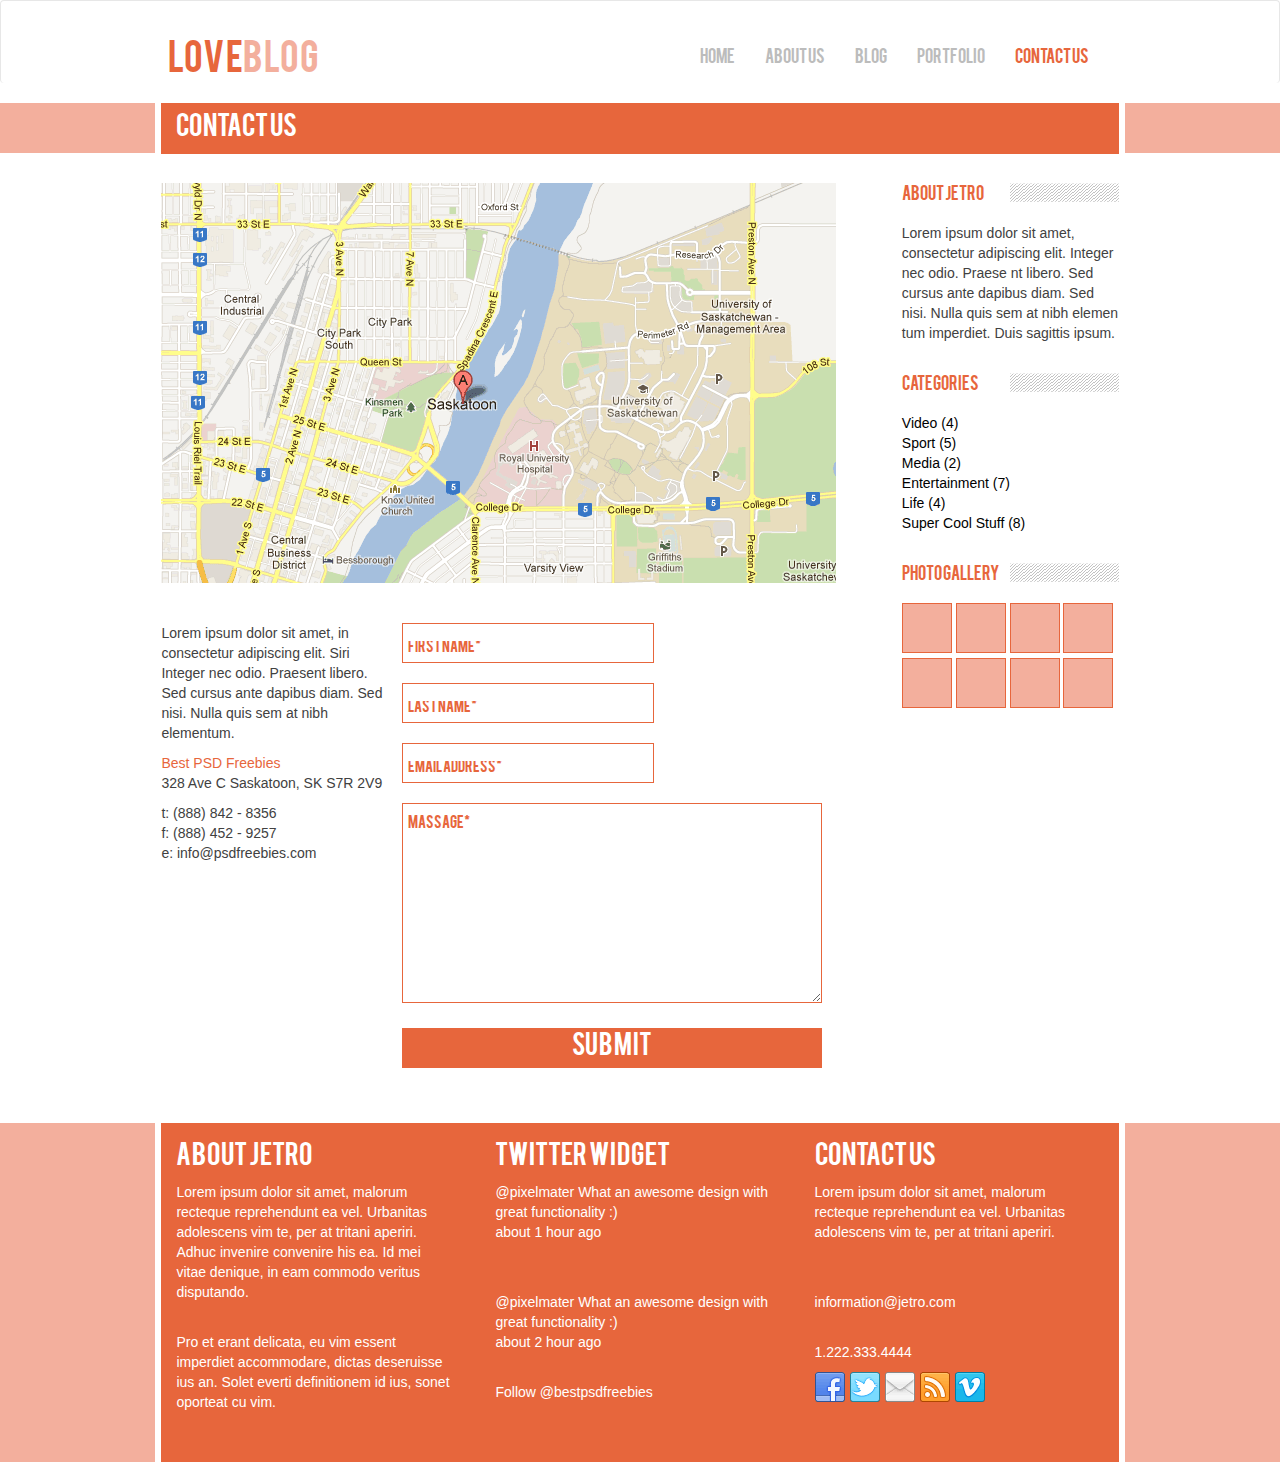
<file: contactus.html>
<!DOCTYPE html>
<html lang="en">
<head>
	<meta charset="UTF-8">
	<title>Welcome to my site</title>
	<meta http-equiv="Content-Type" content="text/html; charset=utf-8" />
	<meta name="viewport" content="width=device-width, initial-scale=1.0">
	<link rel="stylesheet" href="css/bootstrap.min.css">
	<link href="css/main.css" rel="stylesheet" media="screen">
	<link href='http://fonts.googleapis.com/css?family=Open+Sans+Condensed:300|Playfair+Display:400italic' rel='stylesheet' type='text/css' />
</head>
<body>	
	<header>
		<nav class="navbar navbar-default" role="navigation">
			<!-- El logotipo y el icono que despliega el menú se agrupan para mostrarlos mejor en los dispositivos móviles -->
			<div class="container">
				<div class="navbar-header">

					<button type="button" class="navbar-toggle" data-toggle="collapse" data-target=".navbar-ex1-collapse">
						<span class="sr-only">Desplegar navegación</span>
						<span class="icon-bar"></span>
						<span class="icon-bar"></span>
						<span class="icon-bar"></span>
					</button>
					<div>	
						<a class="navbar-brand" href="index.html">LOVE<span>BLOG</span></a>
					</div>
				</div>
				<!-- Agrupar los enlaces de navegación, los formularios y cualquier otro elemento que se pueda ocultar al minimizar la barra -->
				<div class="collapse navbar-collapse navbar-ex1-collapse">
					<ul class="nav navbar-nav navbar-right">
						<li ><a href="index.html">Home</a></li>
						<li ><a href="aboutus.html">About us</a></li>
						<li ><a href="blog.html">Blog</a></li>
						<li ><a href="portafolio.html">Portfolio</a></li>
						<li ><a class="active" href="contactus.html">Contact us</a></li>
					</ul>
				</div>
			</div>
		</nav>
	</header>	
	<section class="box-orangelight repeat">	
		<div class="container">
			<div class="row">
				<div class="col-md-12">
					<div class="bg-orange">
						<h3>Contact Us</h3>
					</div>
				</div>
			</div>
		</div>
	</section>	
	<section id="contactus">
		<div class="container">
			<div class="row pdtb-30-55">
				<div class="col-md-9 pdr-45">
					<div class="mgb-40">
						<img class=" img-responsive" src="images/map.png" alt="">
					</div>
					<div class="col-md-4 pd-0">
						<p>Lorem ipsum dolor sit amet, in consectetur adipiscing elit. Siri Integer nec odio. Praesent libero. Sed cursus ante dapibus diam. Sed nisi. Nulla quis sem at nibh elementum.</p>
						<span>Best PSD Freebies</span>
						<p>328 Ave C Saskatoon, SK S7R 2V9</p>	
						<p>t: (888) 842 - 8356 <br>f: (888) 452 - 9257 <br> e: info@psdfreebies.com</p>
					</div>
					<div class="col-md-8 ">
						<input type="text" placeholder="First Name*" class="cf_txt">
						</br>
						<input type="text" placeholder="Last Name*" class="cf_txt">
						</br>
						<input type="email" placeholder="Email Address*" class="cf_email">
						</br>
						<textarea class="cf_msg" placeholder="Massage*"></textarea>
						<button>Submit</button>

					</div>

				</div>
				<div class="col-md-3 aside">
						<div class="col-md-6 col-xs-6 pd-0  ">
							<h5>About Jetro</h5>
						</div>
						<div class="col-md-6 col-xs-6  bg-rayas">
						</div>
						<p>Lorem ipsum dolor sit amet, consectetur adipiscing elit. Integer nec odio. Praese nt libero. Sed cursus ante dapibus diam. Sed nisi. Nulla quis sem at nibh elemen tum imperdiet. Duis sagittis ipsum. </p>
						<div class="col-md-6 col-xs-6 pd-0  mgt-20">
							<h5>Categories</h5>
						</div>
						<div class="col-md-6 col-xs-6 bg-rayas mgt-20">
						</div>					
						<ul class="list-unstyled">
								<li><a href="">Video (4)</a></li>
								<li><a href="">Sport (5)</a></li>
								<li><a href="">Media (2)</a></li>
								<li><a href="">Entertainment (7)</a></li>
								<li><a href="">Life (4)</a></li>
								<li><a href="">Super Cool Stuff (8)</a></li>
							</ul>
						<div class="col-md-6 col-xs-6 pd-0  mgt-20">
							<h5>Photo Gallery</h5>
						</div>
						<div class="col-md-6 col-xs-6 bg-rayas mgt-20">
						</div>
						<div class="gallery"></div>
						<div class="gallery"></div>
						<div class="gallery"></div>
						<div class="gallery"></div>	
						<div class="gallery"></div>
						<div class="gallery"></div>
						<div class="gallery"></div>
						<div class="gallery"></div>	
				</div>
			</div>
		</div>
	</section>	
	<footer class="box-orangelight">
		<div class="container">
			<div class="row pdb-40 bg-orange">
				<div class="col-md-4">
					<h3>About Jetro</h3>	
					<p>Lorem ipsum dolor sit amet, malorum recteque reprehendunt ea vel. Urbanitas adolescens vim te, per at tritani aperiri. Adhuc invenire convenire his ea. Id mei vitae denique, in eam commodo veritus disputando. </p>
					<br>	
					<p>Pro et erant delicata, eu vim essent imperdiet accommodare, dictas deseruisse ius an. Solet everti definitionem id ius, sonet oporteat cu vim.</p>			
				</div>
				<div class="col-md-4">
					<h3>Twitter Widget</h3>
					<p>@pixelmater What an awesome design with great functionality :)<br>about 1 hour ago</p>
					<br><br>
					<p>@pixelmater What an awesome design with great functionality :)<br>about 2 hour ago</p>
					<br>	
					<p>Follow @bestpsdfreebies</p>
				</div>
				<div class="col-md-4">
					<h3>Contact us</h3>
					<p>Lorem ipsum dolor sit amet, malorum recteque reprehendunt ea vel. Urbanitas adolescens vim te, per at tritani aperiri.</p>
					<br><br>
					<p>information@jetro.com</p>
					<br>
					<p>1.222.333.4444</p>
					<div class="bg-social">
						<ul class="list-inline list-unstyled">
							<li><a href="#" class="facebook">&nbsp;</a></li>
							<li><a href="#" class="twitter">&nbsp;</a></li>
							<li><a href="#" class="email">&nbsp;</a></li>
							<li><a href="#" class="feed">&nbsp;</a></li>
							<li><a href="#" class="vimeo">&nbsp;</a></li>
						</ul>
					</div>
				</div>
			</div>
		</div>
	</footer>
	<script src="./js/jquery.js"></script>
	<script src="./js/bootstrap.min.js"></script>						
</body>
</html>
</file>
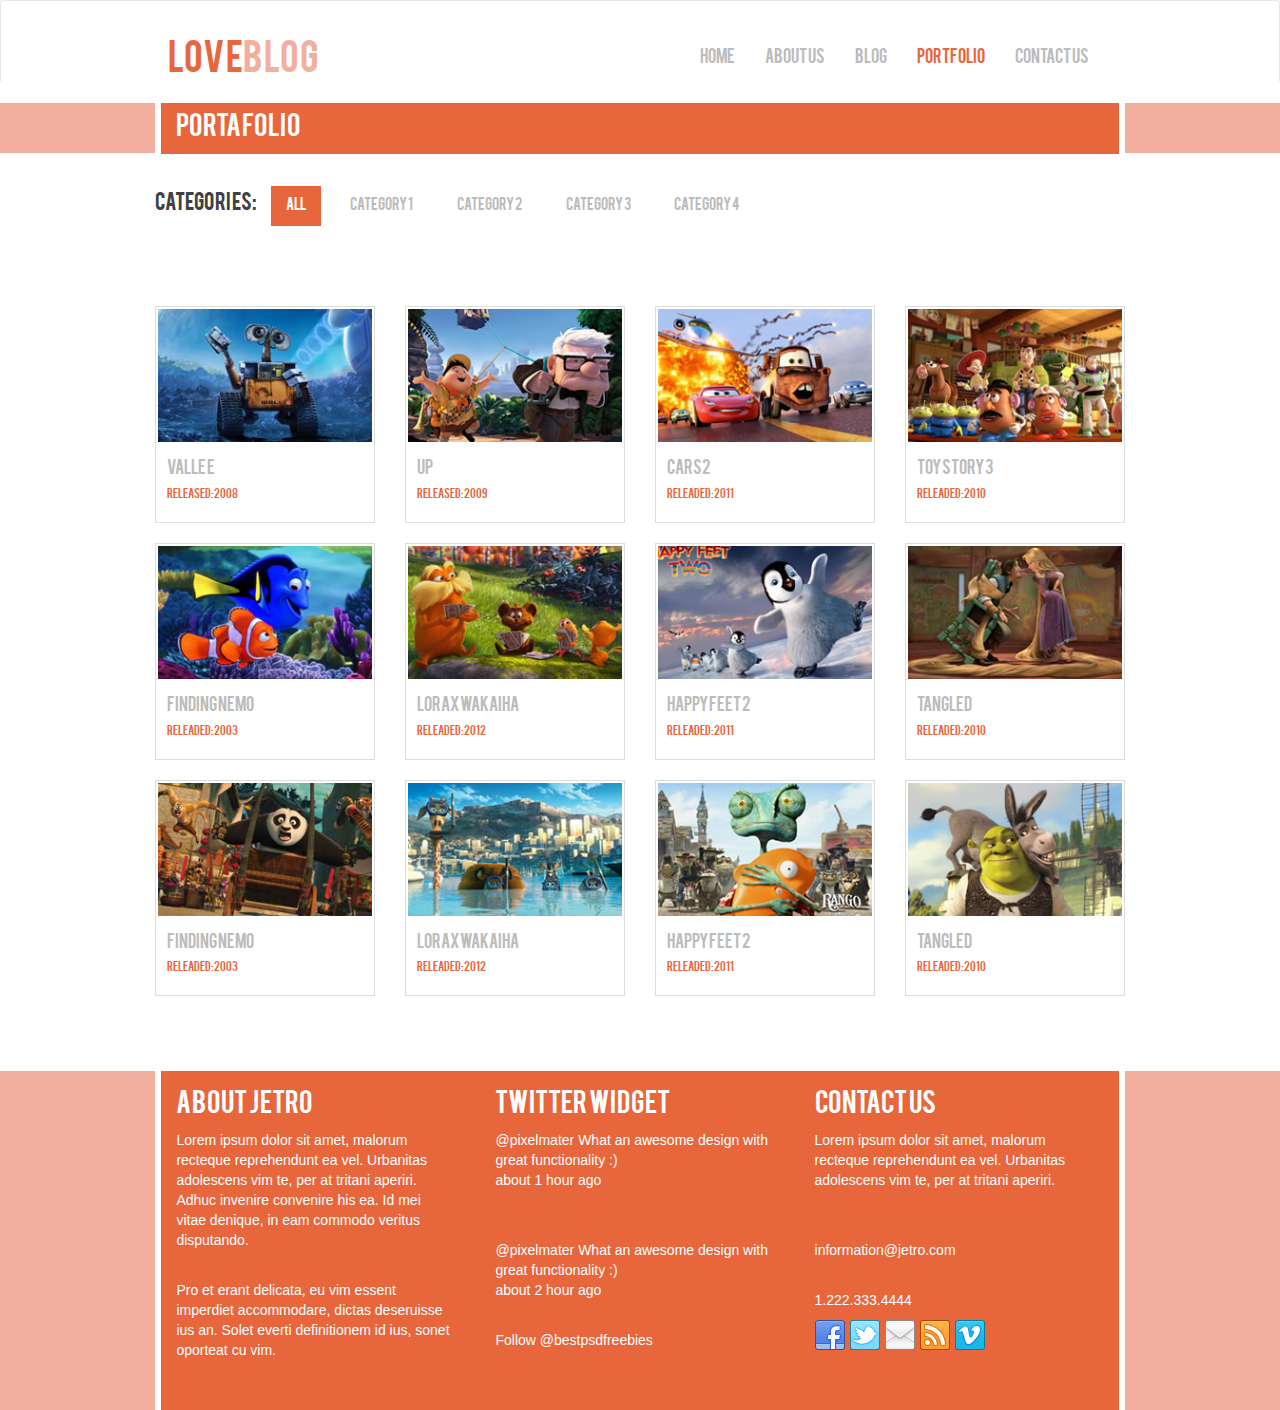
<file: portafolio.html>
<!DOCTYPE html>
<html lang="en">
<head>
	<meta charset="UTF-8">
	<title>Welcome to my site</title>
	<meta http-equiv="Content-Type" content="text/html; charset=utf-8" />
	<meta name="viewport" content="width=device-width, initial-scale=1.0">
	<link rel="stylesheet" href="css/bootstrap.min.css">
	<link href="css/main.css" rel="stylesheet" media="screen">
	<link href='http://fonts.googleapis.com/css?family=Open+Sans+Condensed:300|Playfair+Display:400italic' rel='stylesheet' type='text/css' />
</head>

<body>	
	<header>
		<nav class="navbar navbar-default" role="navigation">
			<!-- El logotipo y el icono que despliega el menú se agrupan para mostrarlos mejor en los dispositivos móviles -->
			<div class="container">
				<div class="navbar-header">

					<button type="button" class="navbar-toggle" data-toggle="collapse" data-target=".navbar-ex1-collapse">
						<span class="sr-only">Desplegar navegación</span>
						<span class="icon-bar"></span>
						<span class="icon-bar"></span>
						<span class="icon-bar"></span>
					</button>
					<div>	
						<a class="navbar-brand" href="index.html">LOVE<span>BLOG</span></a>
					</div>
				</div>
				<!-- Agrupar los enlaces de navegación, los formularios y cualquier otro elemento que se pueda ocultar al minimizar la barra -->
				<div class="collapse navbar-collapse navbar-ex1-collapse">
					<ul class="nav navbar-nav navbar-right">
						<li ><a href="index.html">Home</a></li>
						<li ><a href="aboutus.html">About us</a></li>
						<li ><a href="blog.html">Blog</a></li>
						<li ><a class="active" href="portafolio.html">Portfolio</a></li>
						<li ><a href="contactus.html">Contact us</a></li>
					</ul>
				</div>
			</div>
		</nav>
	</header>
	<section class="box-orangelight repeat">	
		<div class="container">
			<div class="row">
				<div class="col-md-12">
					<div class="bg-orange">
						<h3>Portafolio</h3>
					</div>
				</div>
			</div>
		</div>
	</section>	
	<section id="portafolio">
		<div class="container pdtb-30-55">
			<div class="row categories">
				<div class="col-md-12">
					<ul class="list-unstyled list-inline">
						<li><h4>categories:</h4></li>
						<li class="active"><a href="#">All</a></li>
						<li class="cat-item-1"><a href="#">Category 1</a></li>
						<li class="cat-item-2"><a href="#">Category 2</a></li>
						<li class="cat-item-3"><a href="#">Category 3</a></li>
						<li class="cat-item-4"><a href="#">Category 4</a></li>
					</ul>
				</div>			
			</div>
			<div class="row">
				<div class="col-md-3 col-xs-6">
					<div class="thumbnail pd-0">
						<img src="images/filter-thumbs/p1.jpg" alt="">
						<div class="caption">
							<h5>Valle E</h5>	<h6>Released:2008</h6>
						</div>
					</div>
				</div>
				<div class="col-md-3 col-xs-6">
					<div class="thumbnail pd-0">
						<img src="images/filter-thumbs/p2.jpg" alt="">
						<div class="caption">
							<h5>Up</h5>		
							<h6>Released:2009</h6>
						</div>
					</div>
				</div>			
				<div class="col-md-3 col-xs-6">
					<div class="thumbnail pd-0">
						<img src="images/filter-thumbs/p3.jpg" alt="">
						<div class="caption">
							<h5>Cars2</h5>	      
							<h6>Releaded:2011</h6>
						</div>
					</div>
				</div>
				<div class="col-md-3 col-xs-6">
					<div class="thumbnail pd-0">
						<img src="images/filter-thumbs/p4.jpg" alt="">
						<div class="caption">
							<h5>Toy Story 3</h5>  
							<h6>Releaded:2010</h6>
						</div>
					</div>
				</div>
			</div>		
			<div class="row">
				<div class="col-md-3 col-xs-6">
					<div class="thumbnail pd-0">
						<img src="images/filter-thumbs/p5.jpg" alt="">
						<div class="caption">
							<h5>Finding Nemo</h5> 
							<h6>Releaded:2003</h6>
						</div>
					</div>
				</div>
				<div class="col-md-3 col-xs-6">
					<div class="thumbnail pd-0">
						<img src="images/filter-thumbs/p6.jpg" alt="">
						<div class="caption">
							<h5>Lorax Wakaiha</h5>
							<h6>Releaded:2012</h6>
						</div>
					</div>
				</div>			
				<div class="col-md-3 col-xs-6">
					<div class="thumbnail pd-0">
						<img src="images/filter-thumbs/p7.jpg" alt="">
						<div class="caption">
							<h5>Happy Feet 2</h5> 
							<h6>Releaded:2011</h6>
						</div>
					</div>
				</div>
				<div class="col-md-3 col-xs-6">
					<div class="thumbnail pd-0">
						<img src="images/filter-thumbs/p8.jpg" alt="">
						<div class="caption">
							<h5>Tangled</h5>	  
							<h6>Releaded:2010</h6>
						</div>
					</div>
				</div>
			</div>
			<div class="row">
				<div class="col-md-3 col-xs-6">
					<div class="thumbnail pd-0">
						<img src="images/filter-thumbs/p9.jpg" alt="">
						<div class="caption">
							<h5>Finding Nemo</h5> 
							<h6>Releaded:2003</h6>
						</div>
					</div>
				</div>
				<div class="col-md-3 col-xs-6">
					<div class="thumbnail pd-0">
						<img src="images/filter-thumbs/p10.jpg" alt="">
						<div class="caption">
							<h5>Lorax Wakaiha</h5>
							<h6>Releaded:2012</h6>
						</div>
					</div>
				</div>			
				<div class="col-md-3 col-xs-6">
					<div class="thumbnail pd-0">
						<img src="images/filter-thumbs/p11.jpg" alt="">
						<div class="caption">
							<h5>Happy Feet 2</h5> 
							<h6>Releaded:2011</h6>
						</div>
					</div>
				</div>
				<div class="col-md-3 col-xs-6">
					<div class="thumbnail pd-0">
						<img src="images/filter-thumbs/p12.jpg" alt="">
						<div class="caption">
							<h5>Tangled</h5>	  
							<h6>Releaded:2010</h6>
						</div>
					</div>
				</div>
			</div>					
		</div>			
	</section>		
	<footer class="box-orangelight">
		<div class="container">
		<div class="row pdb-40 bg-orange">
				<div class="col-md-4">
					<h3>About Jetro</h3>	
					<p>Lorem ipsum dolor sit amet, malorum recteque reprehendunt ea vel. Urbanitas adolescens vim te, per at tritani aperiri. Adhuc invenire convenire his ea. Id mei vitae denique, in eam commodo veritus disputando. </p>
					<br>	
					<p>Pro et erant delicata, eu vim essent imperdiet accommodare, dictas deseruisse ius an. Solet everti definitionem id ius, sonet oporteat cu vim.</p>			
				</div>
				<div class="col-md-4">
					<h3>Twitter Widget</h3>
					<p>@pixelmater What an awesome design with great functionality :)<br>about 1 hour ago</p>
					<br><br>
					<p>@pixelmater What an awesome design with great functionality :)<br>about 2 hour ago</p>
					<br>	
					<p>Follow @bestpsdfreebies</p>
				</div>
				<div class="col-md-4">
					<h3>Contact us</h3>
					<p>Lorem ipsum dolor sit amet, malorum recteque reprehendunt ea vel. Urbanitas adolescens vim te, per at tritani aperiri.</p>
					<br><br>
					<p>information@jetro.com</p>
					<br>
					<p>1.222.333.4444</p>
					<div class="bg-social">
						<ul class="list-inline list-unstyled">
							<li><a href="#" class="facebook">&nbsp;</a></li>
							<li><a href="#" class="twitter">&nbsp;</a></li>
							<li><a href="#" class="email">&nbsp;</a></li>
							<li><a href="#" class="feed">&nbsp;</a></li>
							<li><a href="#" class="vimeo">&nbsp;</a></li>
						</ul>
					</div>
				</div>
			</div>
		</div>
	</footer>
	<script src="./js/jquery.js"></script>
	<script src="./js/bootstrap.min.js"></script>						
</body>
</html>
</file>
<file: css/main.css>
@font-face {
  font-family: 'bebasregular';
  src: url("../font/bebas___-webfont.eot");
  src: url("../font/bebas___-webfont.eot?#iefix") format("embedded-opentype"), url("../font/bebas___-webfont.woff") format("woff"), url("../font/bebas___-webfont.ttf") format("truetype"), url("../font/bebas___-webfont.svg#bebasregular") format("svg");
  font-weight: normal;
  font-style: normal; }
@font-face {
  font-family: 'HelveticaNeue';
  src: url("../font//HelveticaNeue.eot");
  src: url("../font/HelveticaNeue.woff") format("woff"), url("../font/HelveticaNeue.ttf") format("truetype"); }
body {
  font-family: sans-serif,open-sans;
  font-size: 14px;
  line-height: 20px;
  color: #414141; }

header, h1, h2, h3, h4, h5, h6, #portafolio a, ul.pagination li a {
  font-family: "bebasregular"; }

.repeat .col-md-12 div {
  padding: 11px 0; }
  .repeat .col-md-12 div h3 {
    margin: 0;
    margin-left: 15px; }

.bg-orange {
  background: #E7663C;
  color: #FFFFFF; }

.box-orangelight {
  background-color: #F3AF9D;
  height: 50px; }

.container {
  background-color: #FFFFFF;
  padding: 0px 0.5%; }

.encima .container {
  position: relative;
  top: -50px; }

.bg-rayas {
  background: url("../images/heading-bg.png") repeat-x;
  padding: 20px 0; }

.aside h5 {
  margin: 4px 0;
  color: #E7663C;
  font-family: "bebasregular"; }
.aside a {
  color: black; }
.aside .gallery {
  display: inline-block;
  width: 50px;
  height: 50px;
  border: 1px solid #E7663C;
  background-color: #F3AF9D; }

.mgb-20 {
  margin-bottom: 20px; }

.mgb-40 {
  margin-bottom: 40px; }

.pdr-45 {
  padding-right: 50px; }

.pdtb-30-55 {
  padding: 30px 0px 55px; }

.pdb-50 {
  padding-bottom: 50px; }

.mgt-20 {
  margin-top: 20px; }

.mgb-40 {
  margin-bottom: 40px; }

.pdb-40 {
  padding-bottom: 40px; }

.pd-0 {
  padding: 0; }

.pdtb-40-20 {
  padding: 40px 0 20px; }

h2 {
  font-size: 32px; }

h3 {
  font-size: 26px; }

h4 {
  font-size: 20px; }

h5 {
  font-size: 16px; }

h6 {
  font-size: 11px; }

header .navbar-default {
  background-color: transparent;
  border-color: none;
  border-bottom: 0; }
  header .navbar-default .navbar-header {
    margin-right: 0px;
    margin-left: 7px; }
    header .navbar-default .navbar-header .navbar-brand {
      padding: 50px 15px 0; }
    header .navbar-default .navbar-header .navbar-toggle {
      margin-top: 20px; }
    header .navbar-default .navbar-header a {
      color: #E7663C;
      font-size: 36px; }
      header .navbar-default .navbar-header a span {
        color: #F3AF9D; }
  header .navbar-default .navbar-nav {
    padding: 32px 15px 0; }
    header .navbar-default .navbar-nav a.active {
      color: #E7663C;
      background: transparent; }
    header .navbar-default .navbar-nav li a {
      font-size: 16px;
      color: #BCBCBC; }
      header .navbar-default .navbar-nav li a:hover {
        background-color: #FFFFFF;
        color: #E7663C; }

footer.box-orangelight {
  height: auto; }
  footer.box-orangelight .row {
    margin: 0 0%; }
    footer.box-orangelight .row .col-md-4 {
      padding-right: 28px; }
      footer.box-orangelight .row .col-md-4 .bg-social {
        background: url("../images/social.png") no-repeat;
        height: 30px; }
        footer.box-orangelight .row .col-md-4 .bg-social li a {
          padding-right: 20px;
          padding-left: 0; }

#aboutus .col-md-9 blockquote {
  padding: 10px 20px;
  margin: 40px 0 20px 29px;
  font-size: 14px;
  border-left: 10px solid #E7663C;
  color: #E7663C; }

#blog .imageright {
  position: absolute;
  left: -66px; }
#blog .col-md-9 .row {
  margin: 0;
  padding: 0; }
#blog h4 {
  color: #E7663C;
  font-family: "bebasregular"; }
#blog ul.pagination li a {
  background: #E7663C;
  color: #FFFFFF;
  margin-right: 5px;
  -webkit-border-radius: 0px;
  -moz-border-radius: 0px;
  border-radius: 0px; }
#blog .col-md-4 p:nth-child(2n+1) {
  color: #E7663C;
  font-family: "bebasregular"; }
#blog .col-md-4 p:nth-child(2n+2) {
  color: #BCBCBC; }
#blog .col-md-8 h4 {
  margin: 0px 0px 20px;
  font-weight: 600; }
#blog .bg-quote {
  background: url("../images/quote_bg.png");
  padding: 20px 27px 30px 18px; }
  #blog .bg-quote .quote-text {
    overflow: hidden; }
    #blog .bg-quote .quote-text p {
      margin-top: 20px; }

#contactus span {
  color: #E7663C; }
#contactus input {
  width: 60%;
  height: 40px; }
#contactus textarea {
  width: 100%;
  height: 200px; }
#contactus input, #contactus textarea {
  color: #E7663C;
  font-family: "bebasregular";
  margin-bottom: 20px;
  border: 1px solid #E7663C;
  padding-top: 10px;
  padding-left: 5px; }
#contactus ::-webkit-input-placeholder {
  color: #E7663C; }
#contactus :-moz-placeholder {
  color: #E7663C; }
#contactus ::-moz-placeholder {
  color: #E7663C; }
#contactus :-ms-input-placeholder {
  color: #E7663C; }
#contactus button {
  width: 100%;
  height: 40px;
  background: #E7663C;
  border: 0;
  color: #E7663C;
  font-family: "bebasregular";
  color: white;
  font-size: 25px; }

.item img {
  width: 100%; }

.carousel-inner > .item > img {
  height: auto; }

#services .media-body h5 {
  color: #E7663C;
  font-family: "bebasregular";
  margin-left: 12px;
  margin-top: 2px;
  line-height: 30px; }
#services .btn-more {
  background: #E7663C;
  color: #E7663C;
  font-family: "bebasregular";
  color: white;
  display: block;
  font-size: 12px;
  margin-top: 20px;
  padding: 5px 12px;
  width: 53px; }

#pictures .row img:hover {
  -webkit-transform: scale(1.1);
  -moz-transform: scale(1.1);
  -o-transform: scale(1.1);
  -ms-transform: scale(1.1);
  transform: scale(1.1);
  -webkit-transition: all 0.8s ease-out;
  -moz-transition: all 0.8s ease-out;
  -o-transition: all 0.8s ease-out;
  transition: all 0.8s ease-out; }
#pictures h4 {
  color: #E7663C;
  margin-top: 4px; }
#pictures .thumbnail {
  padding: 0px;
  -webkit-border-radius: 0px;
  -moz-border-radius: 0px;
  border-radius: 0px;
  border: 0; }
  #pictures .thumbnail .caption {
    padding: 20px 0px 15px 20px;
    border-right: 1px solid #BCBCBC;
    border-bottom: 1px solid #BCBCBC;
    border-left: 1px solid #BCBCBC; }
    #pictures .thumbnail .caption h5 {
      color: #999999; }
    #pictures .thumbnail .caption h6 {
      color: #E7663C; }

#portafolio .categories li {
  margin-bottom: 70px; }
#portafolio .categories li.active a {
  background: #E7663C;
  color: #FFFFFF; }
#portafolio .categories li a {
  color: #BCBCBC;
  display: block;
  padding: 10px 15px; }
#portafolio .row .thumbnail {
  padding: 2px;
  -webkit-border-radius: 0px;
  -moz-border-radius: 0px;
  border-radius: 0px; }
  #portafolio .row .thumbnail:hover {
    -webkit-transform: scale(1.1);
    -moz-transform: scale(1.1);
    -o-transform: scale(1.1);
    -ms-transform: scale(1.1);
    transform: scale(1.1);
    -webkit-transition: all 0.5s ease-out;
    -moz-transition: all 0.5s ease-out;
    -o-transition: all 0.5s ease-out;
    transition: all 0.5s ease-out; }
#portafolio h5 {
  color: #BCBCBC; }
#portafolio h6 {
  color: #E7663C; }

@media (min-width: 1200px) {
  .container {
    width: 970px; } }
@media (max-width: 790px) {
  header .navbar-default .navbar-header .navbar-toggle {
    margin-top: 29px; }

  header .navbar-default .navbar-header .navbar-brand {
    padding: 41px 15px 0; }

  .navbar-default .navbar-collapse, .navbar-default .navbar-form {
    margin-top: 30px; }

  .container {
    padding-right: 15px;
    padding-left: 15px; }

  #aboutus .media-left {
    display: block; }
    #aboutus .media-left img {
      margin: 0 auto; }

  .pdr-45 {
    padding-right: 15px; }

  #portafolio .categories li {
    margin-bottom: 0px; } }

/*# sourceMappingURL=main.css.map */
</file>
